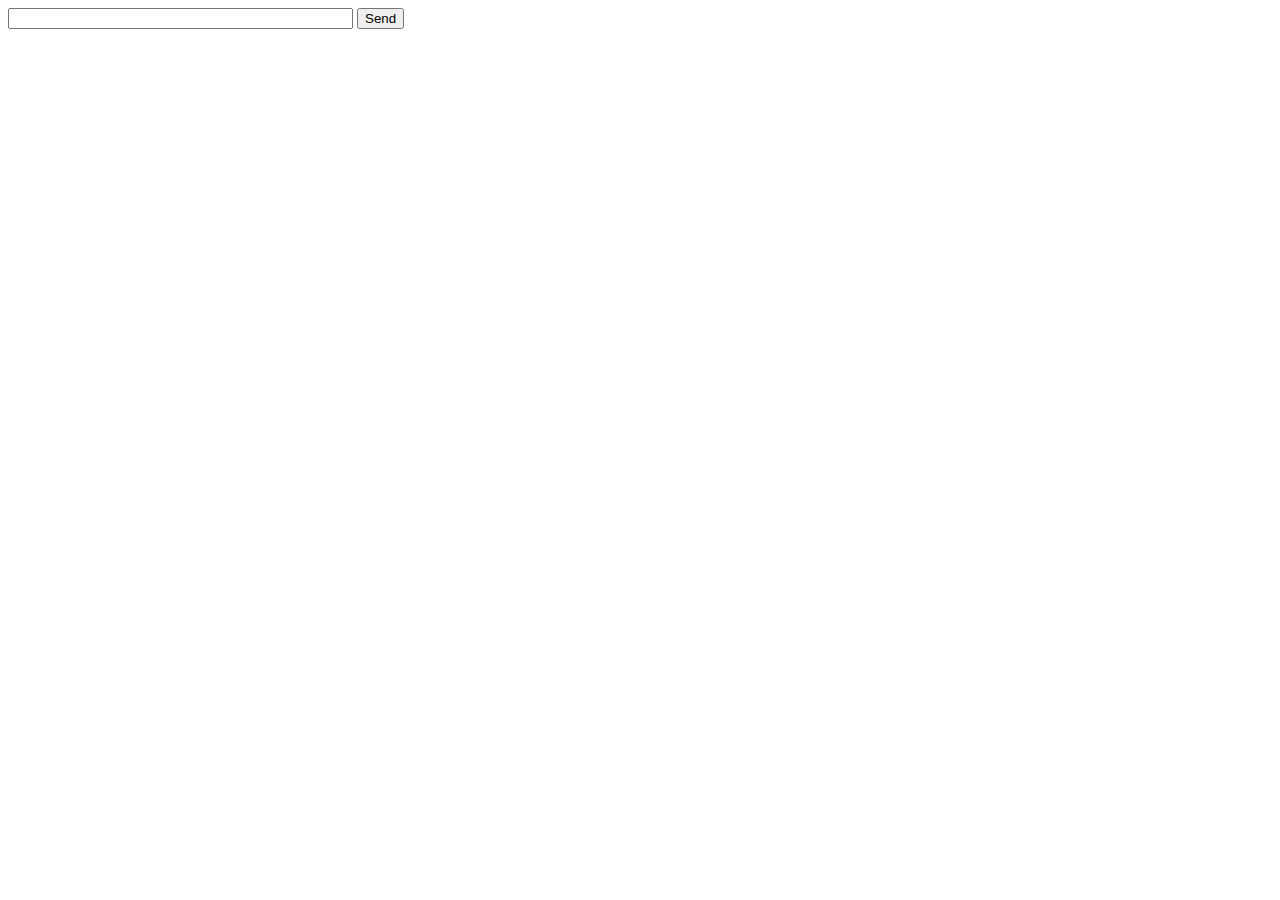
<file: public/index.html>
<!doctype html>
<html>
<head>
  <meta charset="UTF-8">
  <title>Canvas fun</title>
  <link rel="stylesheet" href="/public/style.css" type="text/css"/>
  <script type="text/javascript" src="/public/jquery.js"></script>
  <script type="text/javascript" src="/public/jquery.ws.js"></script>
  <script type="text/javascript" src="/public/client.js"></script>
  <script type="text/javascript">
    var ws //, gad
    $(document).ready(function () {
      /*
      gad = new GadClient(
        document.getElementById('main_viewport'),
        document.getElementById('chat_area')
      );
      gad.start();
      */
      var client = new Client('ws://localhost:3840');
      client.bind('connect', function () {
        var ws = this.ws;
        $('#chat .send').click(function (e) {
          ws.send($('#chat .input').val());
          $('#chat .input').val('');
        })
      })
      client.bind('message', function (data) {
        if (data.terms) {
          $('#game_area').empty();
          for (var t = 0; t < data.terms.length; t++) {
            $('#game_area').append(
              '<div id="term'+(t+1)+'"><span class="name">'+data.terms[t]+
                '</span>: <span class="count"></span></div>'
            )
          }
        }
        if (data.counts) {
          for (var x = 0; x < data.counts.length; x++) {
            $('#term' + (x + 1) +' .count').html(data.counts[x])
          }
        }
        if (data.message) {$('#chat .output').append('<div>'+data.message+'</div>')}
      })
    });
  </script>
</head>
<body>

<!-- <div id="game_area">
  <canvas id="main_viewport" width="800" height="500">
    You need a web browser that supports the canvas element.
  </canvas>
</div> -->

<div id="game_area"></div>

<div id="chat">
  <input class="input" size="40"/>
  <button class="send">Send</button>
  <div class="output"></div>
</div>

</body>
</html>
</file>
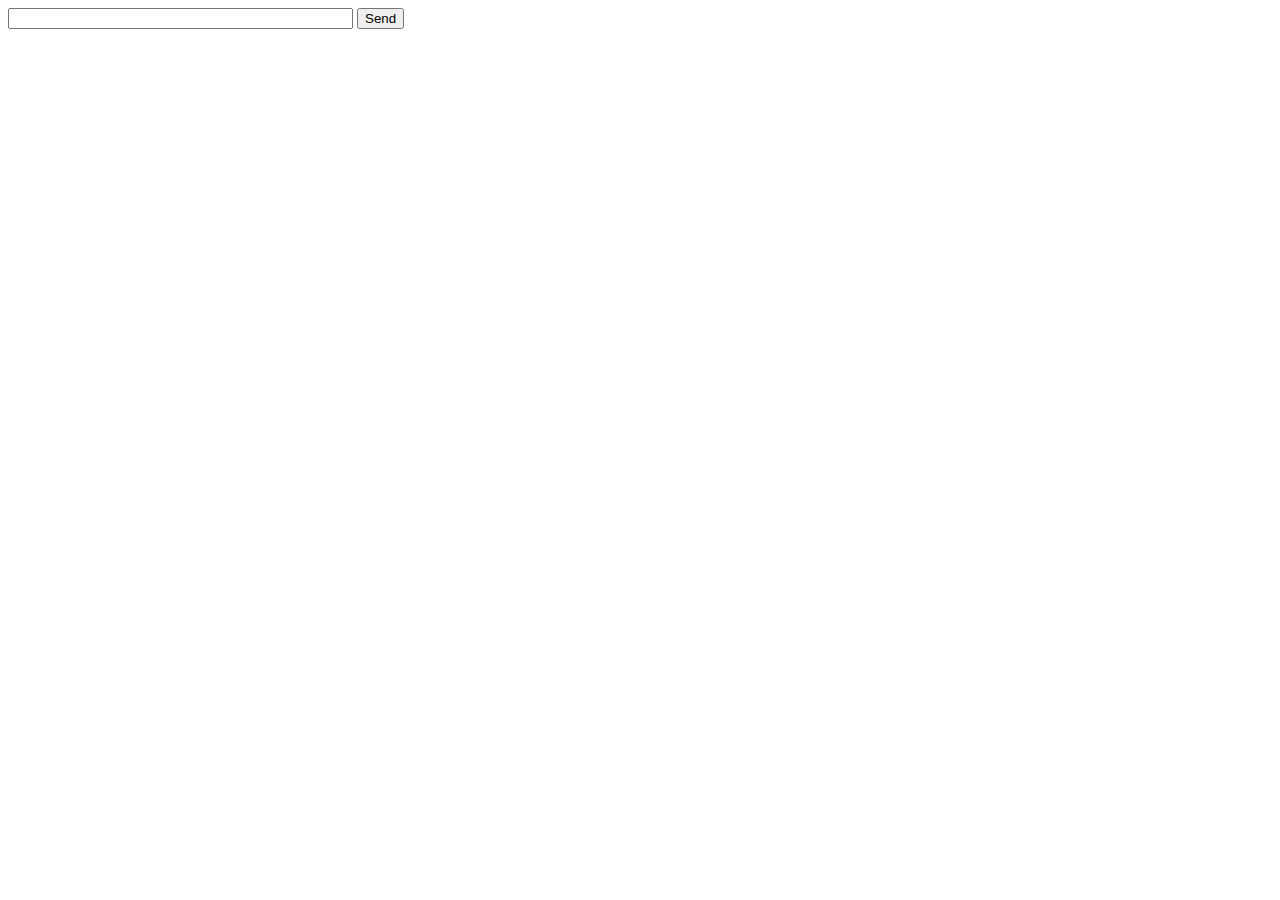
<file: public/canvas.html>
<!doctype html>
<html>
<head>
  <meta charset="UTF-8">
  <title>Canvas fun</title>
  <link rel="stylesheet" href="/public/style.css" type="text/css"/>
  <script type="text/javascript" src="/public/jquery.js"></script>
  <script type="text/javascript" src="/public/jquery.ws.js"></script>
  <script type="text/javascript" src="/public/client.js"></script>
  <script type="text/javascript">
    var ws //, gad
    $(document).ready(function () {
      /*
      gad = new GadClient(
        document.getElementById('main_viewport'),
        document.getElementById('chat_area')
      );
      gad.start();
      */

      ws = $.ws.conn({
        url : 'ws://localhost:3840',
        onopen : function () {
          $('#chat_send').click(function (e) {
            ws.send($('#chat_input').val());
            $('#chat_input').val('');
          })
          console.log('connected');
        },
        onmessage : function (data) {
          $('#chat_output').append("<div>" + data + "</div>");
        },
        onclose : function (event) {
          console.log('disconnected');
        }
      });
    });
  </script>
</head>
<body>
<!-- <div id="game_area">
  <canvas id="main_viewport" width="800" height="500">
    You need a web browser that supports the canvas element.
  </canvas>
</div> -->
<div id="chat_area">
  <input id="chat_input" size="40"/>
  <button id="chat_send">Send</button>
  <div id="chat_output"></div>
</div>
</body>
</html>
</file>
<file: public/style.css>
/*#game_area { float: left }
#chat_area { float: right }*/
</file>
